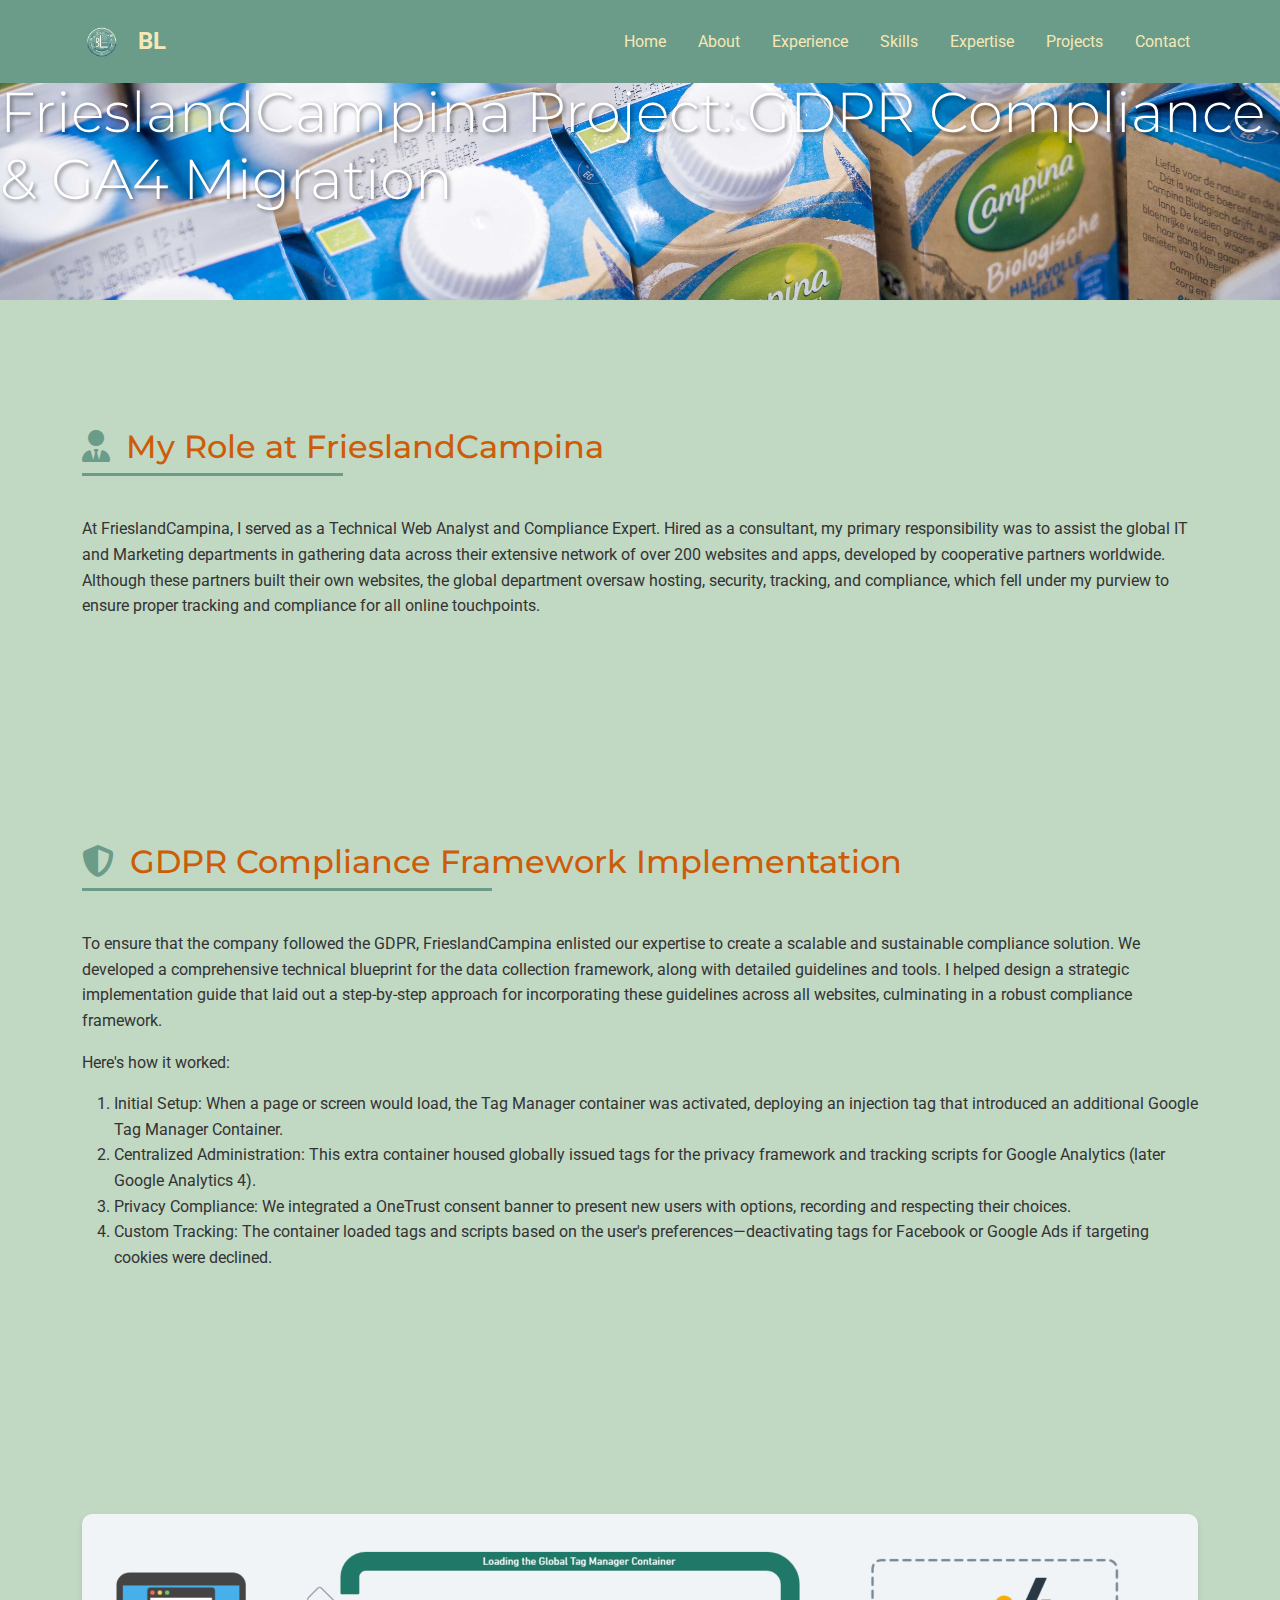
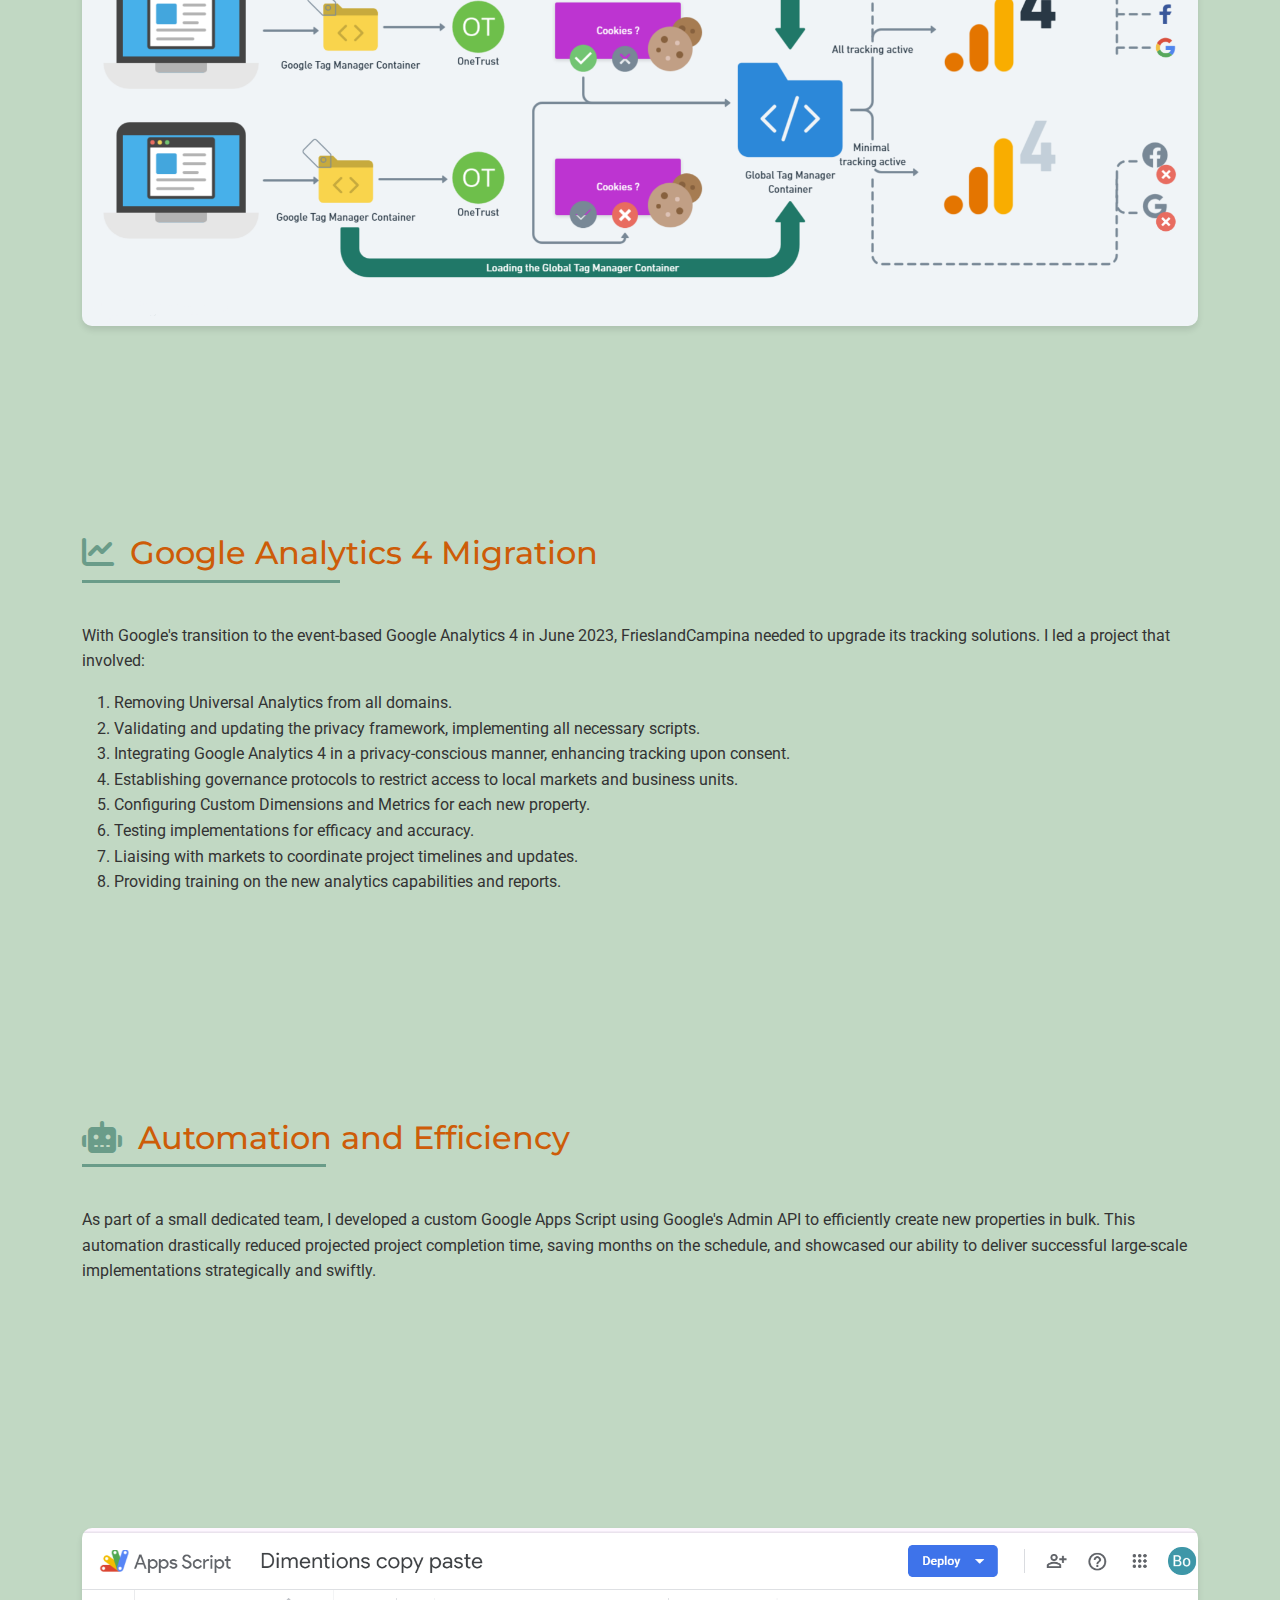
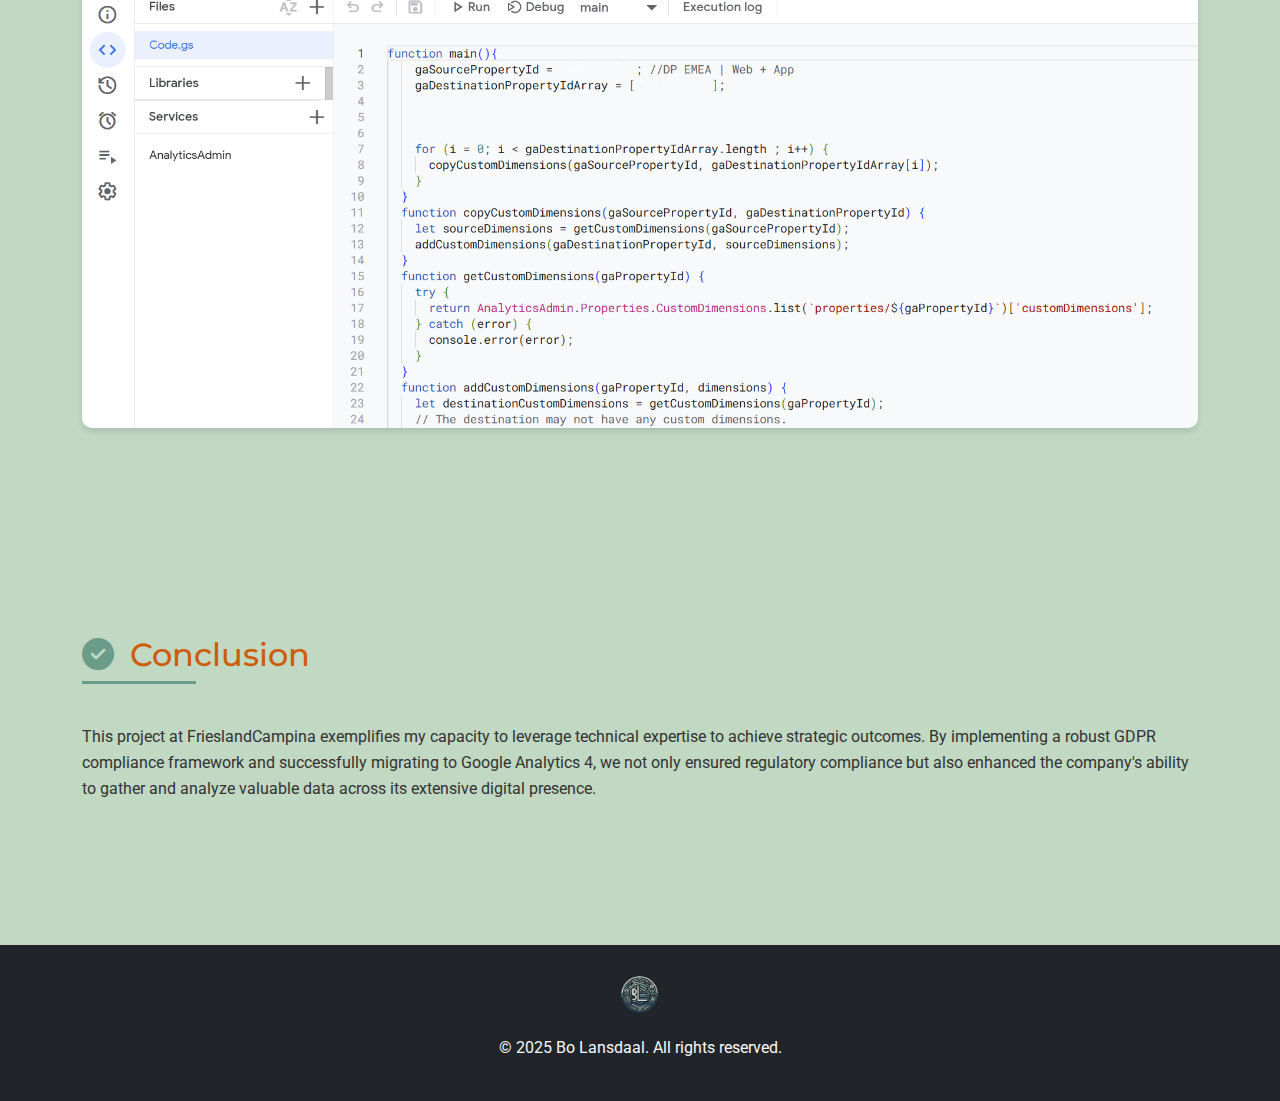
<file: frieslandcampina-project.html>
<!DOCTYPE html>
<html lang="en">

<head>
    <!-- Google Tag Manager -->
    <script>(function (w, d, s, l, i) {
            w[l] = w[l] || []; w[l].push({
                'gtm.start':
                    new Date().getTime(), event: 'gtm.js'
            }); var f = d.getElementsByTagName(s)[0],
                j = d.createElement(s), dl = l != 'dataLayer' ? '&l=' + l : ''; j.async = true; j.src =
                    'https://www.googletagmanager.com/gtm.js?id=' + i + dl; f.parentNode.insertBefore(j, f);
        })(window, document, 'script', 'dataLayer', 'GTM-59MSPDPJ');</script>
    <!-- End Google Tag Manager -->
    <meta charset="UTF-8">
    <meta name="viewport" content="width=device-width, initial-scale=1.0">
    <link rel="icon" type="image/png" href="images/Bo logo.png">
    <title>Bo Lansdaal - FrieslandCampina Project: GDPR Compliance & GA4 Migration</title>
    <meta name="description"
        content="Detailed overview of Bo Lansdaal's role in the GDPR Compliance & GA4 Migration project at FrieslandCampina.">
    <link href="https://cdn.jsdelivr.net/npm/bootstrap@5.1.3/dist/css/bootstrap.min.css" rel="stylesheet">
    <link href="css/styles.css" rel="stylesheet">
    <link rel="stylesheet" href="https://cdnjs.cloudflare.com/ajax/libs/font-awesome/6.4.0/css/all.min.css">
    <link
        href="https://fonts.googleapis.com/css2?family=Montserrat:wght@400;700&family=Roboto:wght@300;400;700&display=swap"
        rel="stylesheet">
    <style>
        .project-banner {
            background-image: url('images/FrieslandCampina_banner.jpg');
            background-size: cover;
            background-position: center;
            height: 300px;
            display: flex;
            align-items: center;
            justify-content: center;
        }

        .project-banner h1 {
            color: white;
            text-shadow: 2px 2px 4px rgba(0, 0, 0, 0.5);
        }

        .section-icon {
            font-size: 2rem;
            margin-right: 1rem;
            color: var(--color-primary);
        }

        .implementation-model-container {
            position: relative;
            overflow: hidden;
            border-radius: 10px;
            box-shadow: 0 4px 6px rgba(0, 0, 0, 0.1);
            margin-top: 20px;
        }

        .implementation-model-container img {
            width: 100%;
            height: auto;
            transition: transform 0.3s ease;
        }

        .implementation-model-container:hover img {
            transform: scale(1.05);
        }

        @media (min-width: 768px) {
            .implementation-model-container {
                max-height: 500px;
            }

            .implementation-model-container img {
                object-fit: contain;
                object-position: center;
            }
        }

        .navbar-brand img {
            height: 40px;
            width: auto;
        }

        @media (max-width: 768px) {
            .navbar-brand img {
                height: 30px;
            }
        }


        .footer-logo {
            height: 50px;
            width: auto;
            margin-bottom: 1rem;
        }
    </style>
</head>

<body>
    <nav class="navbar navbar-expand-lg fixed-top">
        <div class="container">
            <a class="navbar-brand" href="index.html">
                <img src="images/Bo logo.png" alt="Bo Lansdaal Logo" height="40">
            </a>
            <a class="navbar-brand" href="index.html">BL</a>
            <button class="navbar-toggler" type="button" data-bs-toggle="collapse" data-bs-target="#navbarNav"
                aria-controls="navbarNav" aria-expanded="false" aria-label="Toggle navigation">
                <span class="navbar-toggler-icon"></span>
            </button>
            <div class="collapse navbar-collapse" id="navbarNav">
                <ul class="navbar-nav ms-auto">
                    <li class="nav-item"><a class="nav-link" href="index.html">Home</a></li>
                    <li class="nav-item"><a class="nav-link" href="index.html#profile">About</a></li>
                    <li class="nav-item"><a class="nav-link" href="index.html#experiences">Experience</a></li>
                    <li class="nav-item"><a class="nav-link" href="index.html#skills">Skills</a></li>
                    <li class="nav-item"><a class="nav-link" href="index.html#expertise">Expertise</a></li>
                    <li class="nav-item"><a class="nav-link" href="index.html#projects">Projects</a></li>
                    <li class="nav-item"><a class="nav-link" href="index.html#contact">Contact</a></li>
                </ul>
            </div>
        </div>
    </nav>

    <header class="project-banner">
        <h1 class="display-4">FrieslandCampina Project: GDPR Compliance & GA4 Migration</h1>
    </header>

    <main class="container my-5">
        <section id="role" class="mb-5">
            <h2><i class="fas fa-user-tie section-icon"></i>My Role at FrieslandCampina</h2>
            <p>At FrieslandCampina, I served as a Technical Web Analyst and Compliance Expert. Hired as a consultant, my
                primary responsibility was to assist the global IT and Marketing departments in gathering data across
                their extensive network of over 200 websites and apps, developed by cooperative partners worldwide.
                Although these partners built their own websites, the global department oversaw hosting, security,
                tracking, and compliance, which fell under my purview to ensure proper tracking and compliance for all
                online touchpoints.</p>
        </section>

        <section id="gdpr-compliance" class="mb-5">
            <h2><i class="fas fa-shield-alt section-icon"></i>GDPR Compliance Framework Implementation</h2>
            <p>To ensure that the company followed the GDPR, FrieslandCampina enlisted our expertise to create a
                scalable and sustainable compliance solution. We developed a comprehensive technical blueprint for the
                data collection framework, along with detailed guidelines and tools. I helped design a strategic
                implementation guide that laid out a step-by-step approach for incorporating these guidelines across all
                websites, culminating in a robust compliance framework.</p>
            <p>Here's how it worked:</p>
            <ol>
                <li>Initial Setup: When a page or screen would load, the Tag Manager container was activated, deploying
                    an injection tag that introduced an additional Google Tag Manager Container.</li>
                <li>Centralized Administration: This extra container housed globally issued tags for the privacy
                    framework and tracking scripts for Google Analytics (later Google Analytics 4).</li>
                <li>Privacy Compliance: We integrated a OneTrust consent banner to present new users with options,
                    recording and respecting their choices.</li>
                <li>Custom Tracking: The container loaded tags and scripts based on the user's preferences—deactivating
                    tags for Facebook or Google Ads if targeting cookies were declined.</li>
            </ol>
        </section>

        <section id="implementation-model" class="mb-5">
            <div class="implementation-model-container">
                <img src="images/GA4 implentation.png" alt="GA4 Implementation Model" class="img-fluid">
            </div>
        </section>

        <section id="ga4-migration" class="mb-5">
            <h2><i class="fas fa-chart-line section-icon"></i>Google Analytics 4 Migration</h2>
            <p>With Google's transition to the event-based Google Analytics 4 in June 2023, FrieslandCampina needed to
                upgrade its tracking solutions. I led a project that involved:</p>
            <ol>
                <li>Removing Universal Analytics from all domains.</li>
                <li>Validating and updating the privacy framework, implementing all necessary scripts.</li>
                <li>Integrating Google Analytics 4 in a privacy-conscious manner, enhancing tracking upon consent.</li>
                <li>Establishing governance protocols to restrict access to local markets and business units.</li>
                <li>Configuring Custom Dimensions and Metrics for each new property.</li>
                <li>Testing implementations for efficacy and accuracy.</li>
                <li>Liaising with markets to coordinate project timelines and updates.</li>
                <li>Providing training on the new analytics capabilities and reports.</li>
            </ol>
        </section>

        <section id="automation" class="mb-5">
            <h2><i class="fas fa-robot section-icon"></i>Automation and Efficiency</h2>
            <p>As part of a small dedicated team, I developed a custom Google Apps Script using Google's Admin API to
                efficiently create new properties in bulk. This automation drastically reduced projected project
                completion time, saving months on the schedule, and showcased our ability to deliver successful
                large-scale implementations strategically and swiftly.</p>
        </section>

        <section id="Appscript-model" class="mb-5">
            <div class="implementation-model-container">
                <img src="images/Appscript code.png" alt="Appscript example" class="img-fluid">
            </div>
        </section>

        <section id="conclusion" class="mb-5">
            <h2><i class="fas fa-check-circle section-icon"></i>Conclusion</h2>
            <p>This project at FrieslandCampina exemplifies my capacity to leverage technical expertise to achieve
                strategic outcomes. By implementing a robust GDPR compliance framework and successfully migrating to
                Google Analytics 4, we not only ensured regulatory compliance but also enhanced the company's ability to
                gather and analyze valuable data across its extensive digital presence.</p>
        </section>
    </main>

    <footer class="bg-dark text-light py-4">
        <div class="container text-center">
            <img src="images/Bo logo.png" alt="Bo Lansdaal Logo" class="footer-logo mb-3">
            <p>&copy; 2025 Bo Lansdaal. All rights reserved.</p>
        </div>
    </footer>

    <script src="https://cdn.jsdelivr.net/npm/bootstrap@5.1.3/dist/js/bootstrap.bundle.min.js"></script>
    <script src="js/main.js"></script>
</body>

</html>
</file>
<file: css/styles.css>
:root {
    --color-primary: #6A9C89;
    --color-secondary: #CD5C08;
    --color-accent: #F5E8B7;
    --color-background: #C1D8C3;
    --color-text: #333333;
}

body {
    font-family: 'Roboto', sans-serif;
    background-color: var(--color-background);
    color: var(--color-text);
    line-height: 1.6;
}

h1, h2, h3, h4, h5, h6 {
    font-family: 'Montserrat', sans-serif;
    color: var(--color-secondary);
}

/* Navbar styling */
.navbar {
    background-color: var(--color-primary);
    padding: 1rem 0;
    transition: background-color 0.3s ease;
}

.navbar.scrolled {
    background-color: rgba(106, 156, 137, 0.9);
}

.navbar-brand {
    color: var(--color-accent) !important;
    font-weight: bold;
    font-size: 1.5rem;
}

.navbar-nav .nav-link {
    color: var(--color-accent) !important;
    margin-left: 1rem;
    transition: color 0.3s ease;
}

.navbar-nav .nav-link:hover {
    color: var(--color-secondary) !important;
}

/* Hero section */
.hero {
    background-color: var(--color-primary);
    color: var(--color-accent);
    text-align: center;
    padding: 150px 0 100px;
    position: relative;
}

.hero::after {
    content: '';
    position: absolute;
    bottom: 0;
    left: 0;
    right: 0;
    height: 50px;
    background: linear-gradient(to bottom right, transparent 49%, var(--color-background) 50%);
}

/* Section styling */
section {
    padding: 80px 0;
    position: relative;
}

section h2 {
    margin-bottom: 40px;
    position: relative;
    display: inline-block;
    padding-bottom: 10px;
    color: var(--color-secondary);
}

section h2::after {
    content: '';
    position: absolute;
    bottom: 0;
    left: 0;
    width: 50%;
    height: 3px;
    background-color: var(--color-primary);
}

/* Timeline styling */
.timeline {
    position: relative;
    max-width: 1200px;
    margin: 0 auto;
}

.timeline::after {
    content: '';
    position: absolute;
    width: 6px;
    background-color: var(--color-secondary);
    top: 0;
    bottom: 0;
    left: 50%;
    margin-left: -3px;
}

.timeline-item {
    padding: 10px 40px;
    position: relative;
    background-color: inherit;
    width: 50%;
}

.timeline-item::after {
    content: '';
    position: absolute;
    width: 25px;
    height: 25px;
    right: -17px;
    background-color: var(--color-accent);
    border: 4px solid var(--color-secondary);
    top: 15px;
    border-radius: 50%;
    
}

.timeline-item:nth-child(odd) {
    left: 0;
}

.timeline-item:nth-child(even) {
    left: 50%;
}

.timeline-item:nth-child(even)::after {
    left: -16px;
}

/* Skills section */
.skill-item {
    margin-bottom: 20px;
}

.skill-item h4 {
    margin-bottom: 5px;
    color: var(--color-secondary);
}

.progress {
    height: 25px;
    background-color: var(--color-accent);
    border-radius: 0.25rem;
    overflow: hidden;
}

.progress-bar {
    background-color: var(--color-secondary);
    height: 100%;
}

.tool-item {
    text-align: center;
    background-color: var(--color-accent);
    padding: 20px;
    border-radius: 8px;
    transition: transform 0.3s ease;
    height: 100%;
}

.tool-item:hover {
    transform: translateY(-5px);
}

.tool-icon {
    width: 64px;
    height: 64px;
    margin-bottom: 10px;
}

/* Project cards */
.project-card {
    background-color: var(--color-accent);
    border-radius: 8px;
    overflow: hidden;
    box-shadow: 0 4px 6px rgba(0, 0, 0, 0.1);
    transition: transform 0.3s ease, box-shadow 0.3s ease;
    height: 100%;
}

.project-card:hover {
    transform: translateY(-5px);
    box-shadow: 0 6px 12px rgba(0, 0, 0, 0.15);
}

.project-image {
    width: 100%;
    height: 200px;
    object-fit: contain;
}

.project-content {
    padding: 20px;
}

/* Contact form */
#contact-form input,
#contact-form textarea {
    border: none;
    border-bottom: 2px solid var(--color-primary);
    border-radius: 0;
    padding: 10px 0;
    background-color: transparent;
    transition: border-color 0.3s ease;
}

#contact-form input:focus,
#contact-form textarea:focus {
    outline: none;
    border-color: var(--color-secondary);
}

.social-icons .btn {
    margin-right: 10px;
    font-size: 1.2rem;
    transition: background-color 0.3s ease, color 0.3s ease;
}

.social-icons .btn:hover {
    background-color: var(--color-secondary);
    color: var(--color-accent);
}

/* Animations */
@keyframes fadeInUp {
    from {
        opacity: 0;
        transform: translateY(20px);
    }
    to {
        opacity: 1;
        transform: translateY(0);
    }
}

.fade-in-up {
    animation: fadeInUp 0.6s ease-out;
}

/* Responsive adjustments */
@media (max-width: 768px) {
    .timeline::after {
        left: 31px;
    }

    .timeline-item {
        width: 100%;
        padding-left: 70px;
        padding-right: 25px;
    }

    .timeline-item::before {
        left: 60px;
        border: medium solid white;
        border-width: 10px 10px 10px 0;
        border-color: transparent white transparent transparent;
    }

    .timeline-item::after {
        left: 15px;
    }

    .timeline-item:nth-child(even) {
        left: 0%;
    }
}

@media (max-width: 576px) {
    .hero {
        padding: 100px 0 50px;
    }

    section {
        padding: 60px 0;
    }

    .project-card {
        margin-bottom: 30px;
    }
}

.navbar-brand img {
    height: 40px;
    width: auto;
}

@media (max-width: 768px) {
    .navbar-brand img {
        height: 30px;
    }
}

    .footer-logo {
        height: 50px;
        width: auto;
        margin-bottom: 1rem;
    }
</file>
